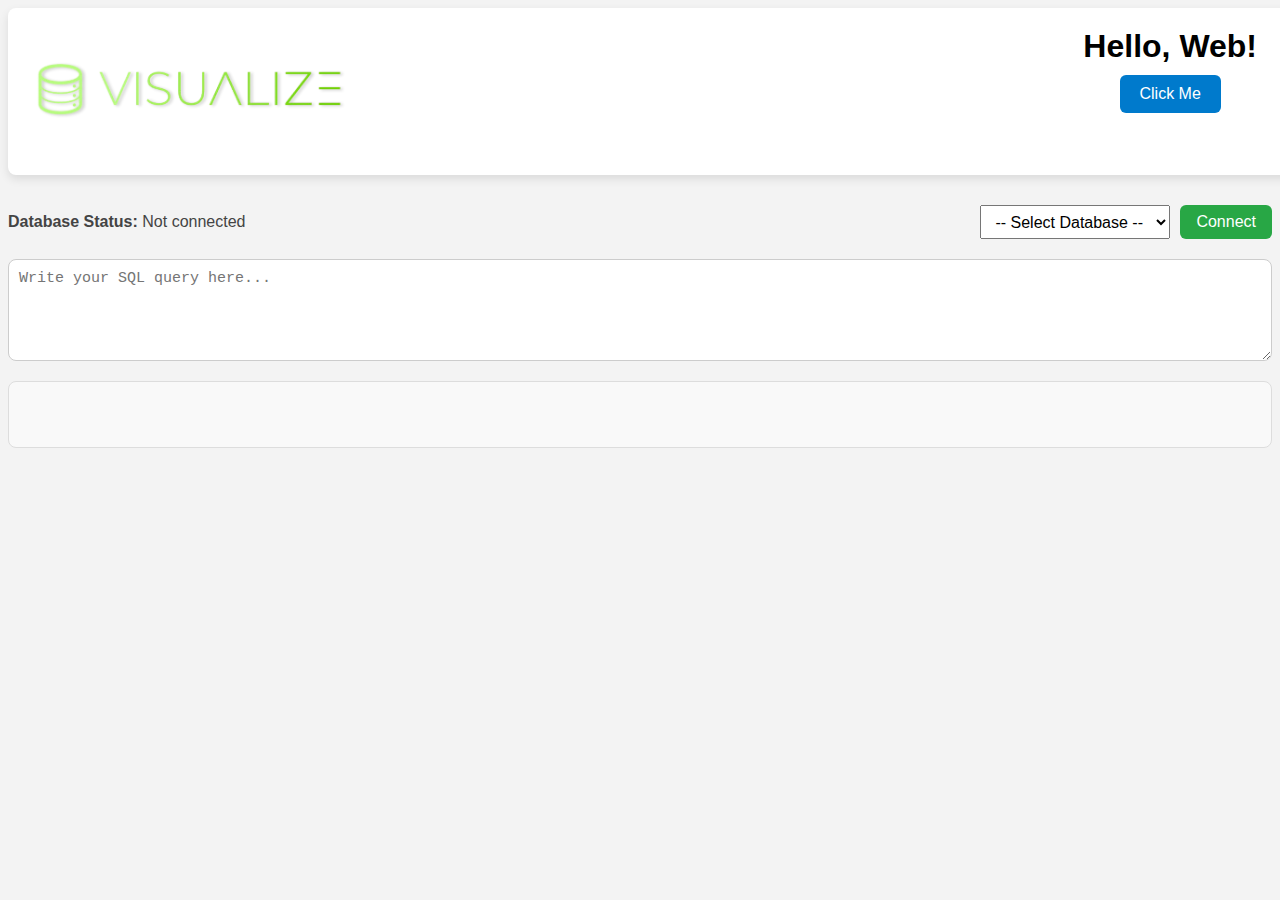
<file: 4th Term/DataBases/Project/index.html>
<!DOCTYPE html>
<html lang="en">
<head>
  <meta charset="UTF-8" />
  <meta name="viewport" content="width=device-width, initial-scale=1.0" />
  <title>My Web App</title>
  <link rel="stylesheet" href="style.css" />
</head>
<body>
    <div class="app">
        <div class="app-row_1">
            <div class="logo">
                <img src="./images/logo_no_padding.png" alt="App Logo" class="logo-img" />
            </div>

            <div class="app-content">
                <h1>Hello, Web!</h1>
                <button id="clickMe">Click Me</button>
                <p id="output"></p>
            </div>
        </div>
    </div>

    <div class="app-row_2">
        <div class="db-status">
            <strong>Database Status:</strong> <span id="dbStatus">Not connected</span>
        </div>

        <!-- New SQL error output block -->
        <div id="sqlError" class="sql-error">
            <!-- ... -->
             <p></p>
        </div>

        <div class="db-controls">
            <select id="dbSelector">
                <option value="">-- Select Database --</option>
                <option value="local1">LocalDB1</option>
                <option value="local2">LocalDB2</option>
            </select>
            <button id="connectBtn">Connect</button>
        </div>
    </div>

    <!-- ✅ SQL input area -->
    <div class="sql-input-row">
        <textarea id="sqlInput" placeholder="Write your SQL query here..."></textarea>
    </div>

    <!-- ✅ Output area -->
    <div class="output-row">
        <div id="queryOutput">
        <!-- SQL results will appear here -->
        </div>
    </div>

  <script src="script.js"></script>
</body>
</html>
</file>
<file: 4th Term/DataBases/Project/style.css>
body {
  font-family: Arial, sans-serif;
  background-color: #f3f3f3;
  /* padding: 40px; */
  text-align: center;
}

.app {
  background: white;
  width: 100%;
  padding: 20px;
  padding-left: 5px;
  border-radius: 8px;
  display: inline-block;
  box-shadow: 0 4px 10px rgba(0, 0, 0, 0.1);
}

.app-row_1 {
  display: flex;
  align-items: center;
  justify-content: space-between;
  gap: 20px;
}

.logo {
  width: 450px;
  height: auto;
  margin-left: 20px;
  text-align: left;
}

.logo-img {
  width: 70%;
  height: auto;
}

.app-content {
  display: flex;
  flex-direction: column;
  align-items: center;      /* horizontal centering */
  justify-content: center;  /* vertical centering */
  gap: 10px;
  height: 100%;
  margin-right: 20px;
}

.app-content h1 {
  margin: 0;
  font-size: 2em;
}

.app-row_2 {
  display: flex;
  flex-direction: row;
  align-items: center;
  justify-content: space-between;
  gap: 20px;
  margin-top: 30px;
  flex-wrap: wrap;
}

.db-status {
  font-size: 16px;
  color: #444;
}

.sql-error {
  color: #d93025;
  font-weight: 600;
  min-width: 200px;
  padding: 5px 10px;
  border: 1px solid #d93025;
  border-radius: 6px;
  background-color: #fce8e6;
  display: inline-block;
  white-space: nowrap;

  opacity: 1;                /* default visible */
  transition: opacity 1s ease; /* fade transition */
}

.db-controls {
  display: flex;
  gap: 10px;
}

#dbSelector {
  padding: 6px 10px;
  font-size: 16px;
}

#connectBtn {
  padding: 8px 16px;
  font-size: 16px;
  background-color: #28a745;
  color: white;
  border: none;
  border-radius: 6px;
  cursor: pointer;
}

#connectBtn:hover {
  background-color: #218838;
}

/* ✅ SQL input */
.sql-input-row {
  margin-top: 20px;
  display: flex;
  justify-content: center;
}

#sqlInput {
  width: 100%;
  min-height: 80px;
  font-family: monospace;
  font-size: 15px;
  padding: 10px;
  border-radius: 8px;
  border: 1px solid #ccc;
  resize: vertical; /* allow resizing */
  max-height: 300px;
}

/* ✅ Query Output */
.output-row {
  margin-top: 20px;
  max-height: 300px;
  overflow-y: auto;
  border: 1px solid #ddd;
  border-radius: 8px;
  padding: 10px;
  background-color: #f9f9f9;
}

#queryOutput {
  white-space: pre-wrap;
  font-family: monospace;
  color: #333;
}


button {
  padding: 10px 20px;
  background-color: #007acc;
  color: white;
  border: none;
  border-radius: 6px;
  cursor: pointer;
  font-size: 16px;
}

button:hover {
  background-color: #005fa3;
}
</file>
